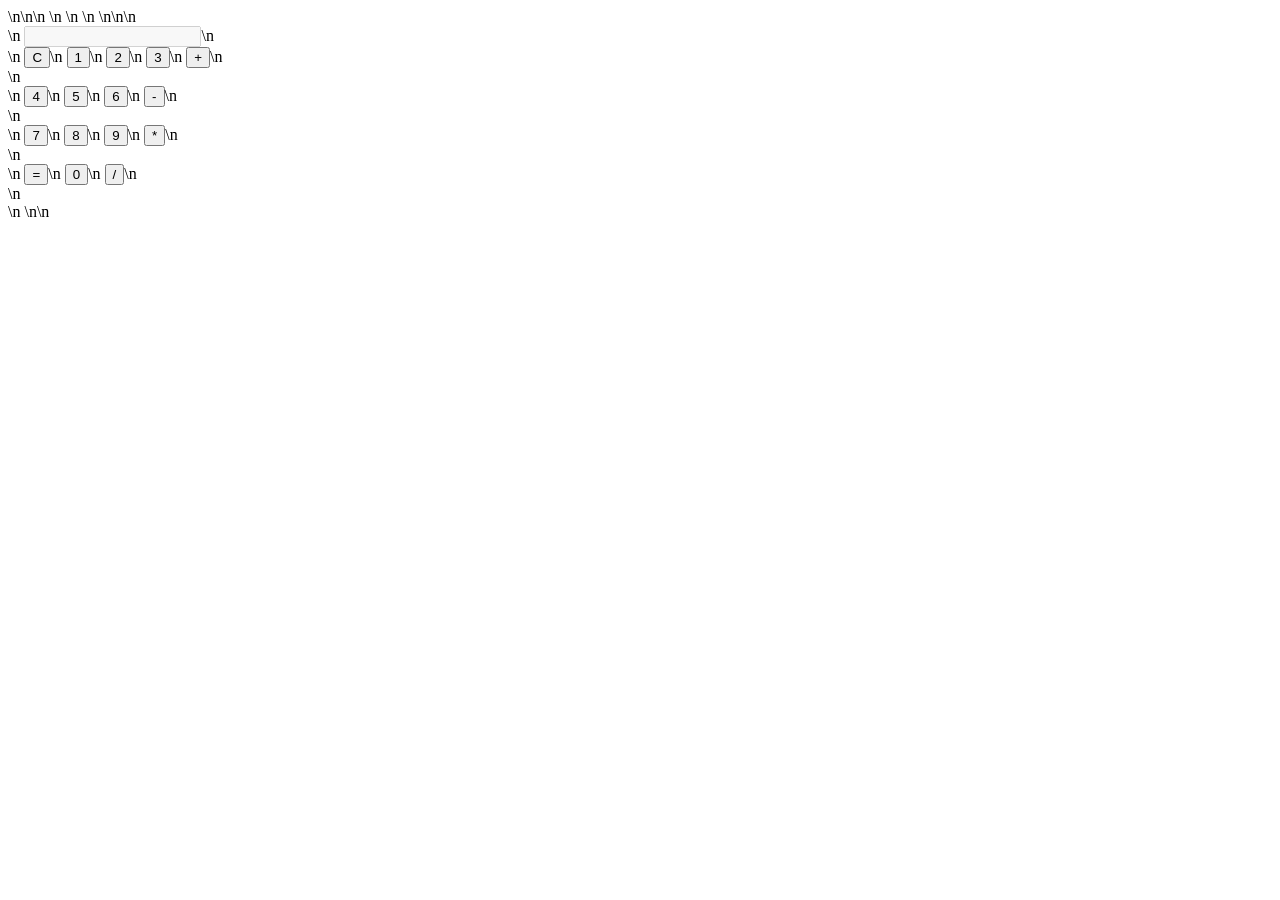
<file: calculator.html>
<!DOCTYPE html>\n<html lang="en">\n<head>\n    <meta charset="UTF-8">\n    <meta name="viewport" content="width=device-width, initial-scale=1.0">\n    <title>Simple Calculator</title>\n    <style>\n        body { font-family: Arial, sans-serif; display: flex; justify-content: center; align-items: center; height: 100vh; background-color: #f4f4f4; }\n        #calculator { background: white; padding: 20px; border-radius: 10px; box-shadow: 0 0 10px rgba(0,0,0,0.1); }\n        input[type="text"] { width: 100%; padding: 10px; margin-bottom: 10px; font-size: 1.2em; }\n        button { padding: 10px; margin: 5px; font-size: 1.2em; }\n    </style>\n</head>\n<body>\n    <div id="calculator">\n        <input type="text" id="display" disabled>\n        <div>\n            <button onclick="clearDisplay()">C</button>\n            <button onclick="appendToDisplay('1')">1</button>\n            <button onclick="appendToDisplay('2')">2</button>\n            <button onclick="appendToDisplay('3')">3</button>\n            <button onclick="appendToDisplay('+')">+</button>\n        </div>\n        <div>\n            <button onclick="appendToDisplay('4')">4</button>\n            <button onclick="appendToDisplay('5')">5</button>\n            <button onclick="appendToDisplay('6')">6</button>\n            <button onclick="appendToDisplay('-')">-</button>\n        </div>\n        <div>\n            <button onclick="appendToDisplay('7')">7</button>\n            <button onclick="appendToDisplay('8')">8</button>\n            <button onclick="appendToDisplay('9')">9</button>\n            <button onclick="appendToDisplay('*')">*</button>\n        </div>\n        <div>\n            <button onclick="calculateResult()">=</button>\n            <button onclick="appendToDisplay('0')">0</button>\n            <button onclick="appendToDisplay('/')">/</button>\n        </div>\n    </div>\n    <script>\n        function appendToDisplay(value) {\n            document.getElementById('display').value += value;\n        }\n        function clearDisplay() {\n            document.getElementById('display').value = '';\n        }\n        function calculateResult() {\n            const display = document.getElementById('display');\n            display.value = eval(display.value);\n        }\n    </script>\n</body>\n</html>
</file>
